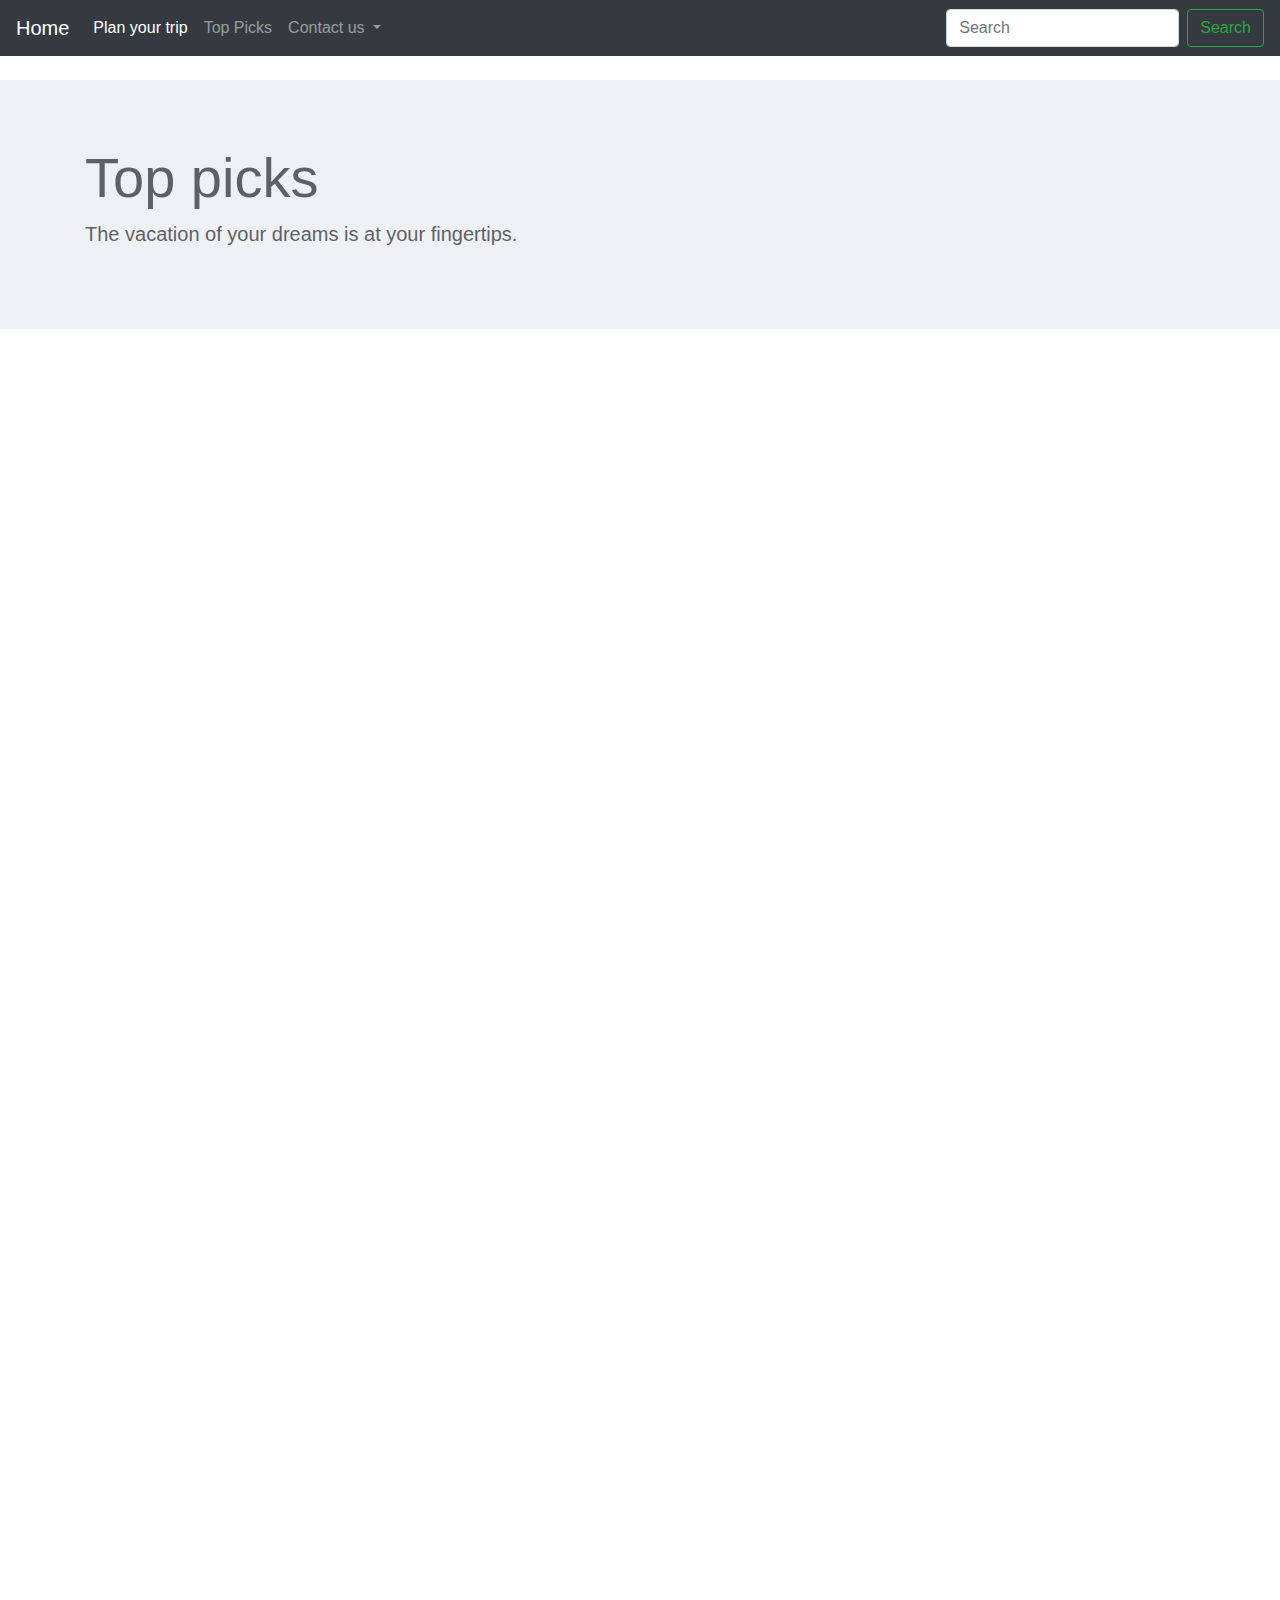
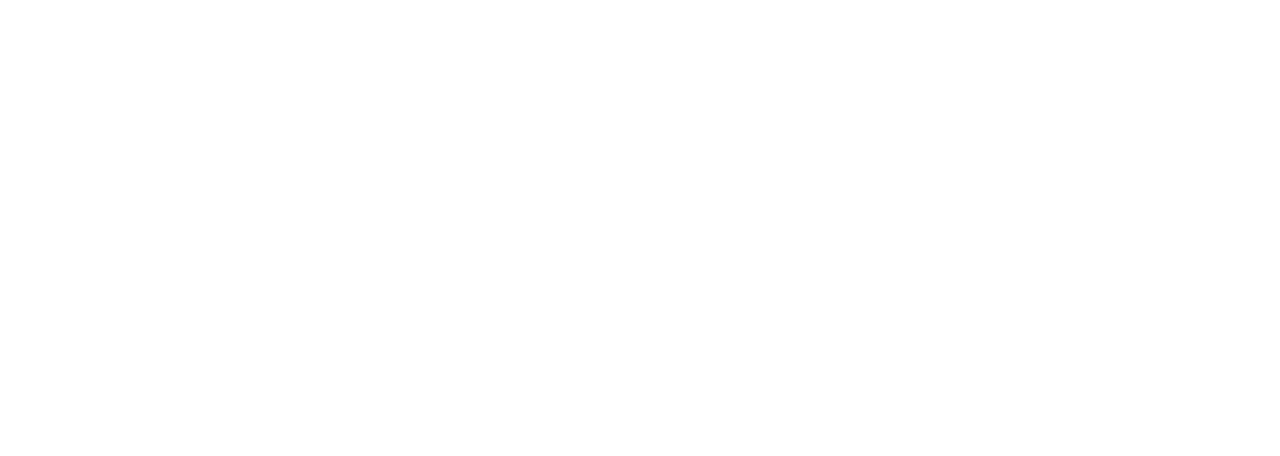
<file: top.html>
﻿<!DOCTYPE html>

<html lang="en" xmlns="http://www.w3.org/1999/xhtml">
<head>
    <meta charset="utf-8" />
    <title>MakeA-Vacay</title>
	<meta name="viewport" content="width=device-width, initial-scale=1, shrink-to-fit=no">
    <meta charset="utf-8" />
    <title>Whalin Wood-works</title>
	<link rel="stylesheet" href="https://stackpath.bootstrapcdn.com/bootstrap/4.3.1/css/bootstrap.min.css" integrity="sha384-ggOyR0iXCbMQv3Xipma34MD+dH/1fQ784/j6cY/iJTQUOhcWr7x9JvoRxT2MZw1T" crossorigin="anonymous">
<link rel="stylesheet" href="style.css">
</head>
<body>
<nav class="navbar navbar-expand-lg navbar-dark bg-dark">
  <a class="navbar-brand" href="index.html">Home</a>
  <button class="navbar-toggler" type="button" data-toggle="collapse" data-target="#navbarSupportedContent" aria-controls="navbarSupportedContent" aria-expanded="false" aria-label="Toggle navigation">
    <span class="navbar-toggler-icon"></span>
  </button>

  <div class="collapse navbar-collapse" id="navbarSupportedContent">
    <ul class="navbar-nav mr-auto">
      <li class="nav-item active">
        <a class="nav-link" href="apply.html">Plan your trip<span class="sr-only">(current)</span></a>
      </li>
      <li class="nav-item">
        <a class="nav-link" href="top.html">Top Picks</a>
      </li>
      <li class="nav-item dropdown">
        <a class="nav-link dropdown-toggle" href="#" id="navbarDropdown" role="button" data-toggle="dropdown" aria-haspopup="true" aria-expanded="false">
          Contact us
        </a>
        <div class="dropdown-menu" aria-labelledby="navbarDropdown">
          <a class="dropdown-item" href="#">Meet the devs</a>
          <a class="dropdown-item" href="#">Other resources</a>
          <div class="dropdown-divider"></div>
          <a class="dropdown-item" href="#">Something else here</a>
        </div>
      </li>
     
    </ul>
    <form class="form-inline my-2 my-lg-0">
      <input class="form-control mr-sm-2" type="search" placeholder="Search" aria-label="Search">
      <button class="btn btn-outline-success my-2 my-sm-0" type="submit">Search</button>
    </form>
  </div>
</nav>


<div class='parallax'>

<br>

		<div class="jumbotron jumbotron-fluid" id="transpHeader">
			<div class="container">
				 <h1 class="display-4"> Top picks</h1>
					 <p class="lead">The vacation of your dreams is at your fingertips.</p>
			</div>
		</div>



</div>


</body>
</html>
</file>
<file: style.css>
﻿<style>
	.navbar {
  background: none;
}
	.parallax { 
  /* The image used */
  background-image: url("https://images.unsplash.com/photo-1512552288940-3a300922a275?ixlib=rb-1.2.1&w=1000&q=80");

  /* Set a specific height */
  height: 2000px; 

  /* Create the parallax scrolling effect */
  background-attachment: fixed;
  background-position: center;
  background-repeat: no-repeat;
  background-size: cover;
  opacity: 0.9;
}
.hovereffect {
width:100%;
height:900px;;
float:right;
overflow:hidden;
position:relative;
text-align:center;
cursor:default;
}

.hovereffect .overlay {
width:100%;
height:100%;
position:absolute;
overflow:hidden;
top:0;
left:0;
opacity:0;
background-color:rgba(0,0,0,0.5);
-webkit-transition:all .4s ease-in-out;
transition:all .4s ease-in-out
}

.hovereffect img {
display:block;
position:relative;
-webkit-transition:all .4s linear;
transition:all .4s linear;
}

.hovereffect h2 {
text-transform:uppercase;
color:#fff;
text-align:center;
position:relative;
font-size:17px;
background:rgba(0,0,0,0.6);
-webkit-transform:translatey(-100px);
-ms-transform:translatey(-100px);
transform:translatey(-100px);
-webkit-transition:all .2s ease-in-out;
transition:all .2s ease-in-out;
padding:10px;
}

.hovereffect a.info {
text-decoration:none;
display:inline-block;
text-transform:uppercase;
color:#fff;
border:1px solid #fff;
background-color:transparent;
opacity:0;
filter:alpha(opacity=0);
-webkit-transition:all .2s ease-in-out;
transition:all .2s ease-in-out;
margin:50px 0 0;
padding:7px 14px;
}

.hovereffect a.info:hover {
box-shadow:0 0 5px #fff;
}

.hovereffect:hover img {
-ms-transform:scale(1.2);
-webkit-transform:scale(1.2);
transform:scale(1.2);
}

.hovereffect:hover .overlay {
opacity:1;
filter:alpha(opacity=100);
}

.hovereffect:hover h2,.hovereffect:hover a.info {
opacity:1;
filter:alpha(opacity=100);
-ms-transform:translatey(0);
-webkit-transform:translatey(0);
transform:translatey(0);
}

.hovereffect:hover a.info {
-webkit-transition-delay:.2s;
transition-delay:.2s;
}
.jumbotron: {
	height:50px;
	opacity: 0.3;
}
#imageBox {
	float: right;
	opacity:0.8;
	height: 800px;

	
}
#transpHeader {
	opacity: 0.8;
}
#logo {
	opacity: 0.8;
	
	color: white;
	font-family: serif;
	text-align: right;

}
h1 {
	position: relative;
}

#family {
	height: 15%;
	width: 15%;
}

#applyNow{
	float:right;
}


	</style>
</file>
